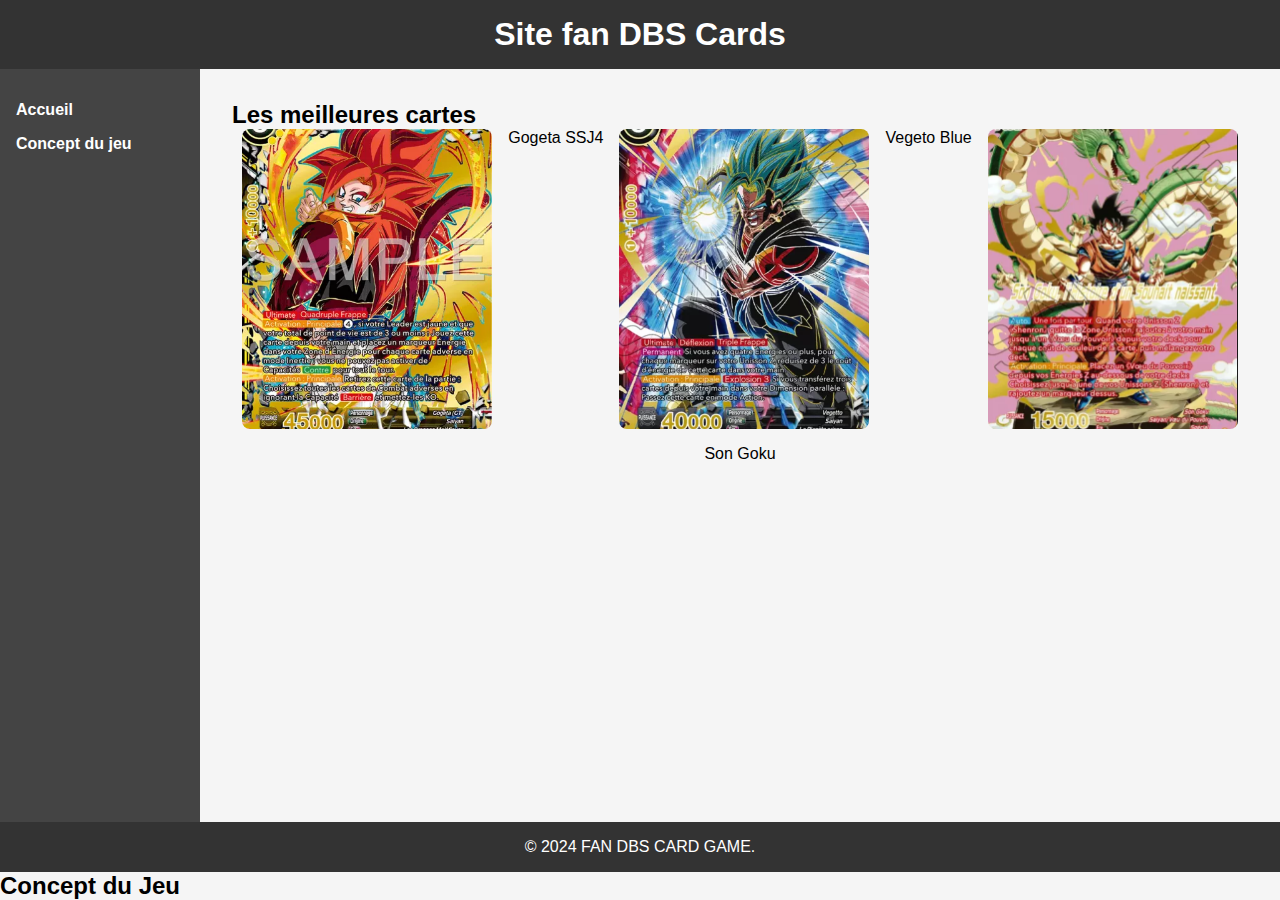
<file: index.html>
<!DOCTYPE html>
<html lang="fr">
<head>
    <meta charset="UTF-8">
    <meta name="viewport" content="width=device-width, initial-scale=1.0">
    <title>DBS CARD GAME</title>
    <link rel="stylesheet" href="style.css">
</head>
<body>
    <!-- En-tête -->
    <header>
        <h1>Site fan DBS Cards</h1>
    </header>

    <!-- Menu de navigation -->
    <nav class="menu">
        <ul>
            <li><a href="index.html">Accueil</a></li>
            <li><a href="concept.html">Concept du jeu</a></li>
        </ul>
    </nav>

    <!-- Section Concept -->
    <section id="concept">
        <h2>Concept du Jeu</h2>
    </section>

    <!-- Contenu principal avec les cartes -->
    <main class="content">
        <h2>Les meilleures cartes</h2>
        <div class="cards">
            <img src="images/Gogeta SSJ4.png" alt="Gogeta SSJ4">
            <p>Gogeta SSJ4</p>
            <img src="images/Vegeto blue.png" alt="Vegeto Blue">
            <p>Vegeto Blue</p>
            <img src="images/Son Goku.png" alt="Son Goku">
            <p>Son Goku</p>
        </div>
    </main>
    <!-- Pied de page -->
    <footer>
        <p>&copy; 2024 FAN DBS CARD GAME.</p>
    </footer>
</body>
</html>
</file>
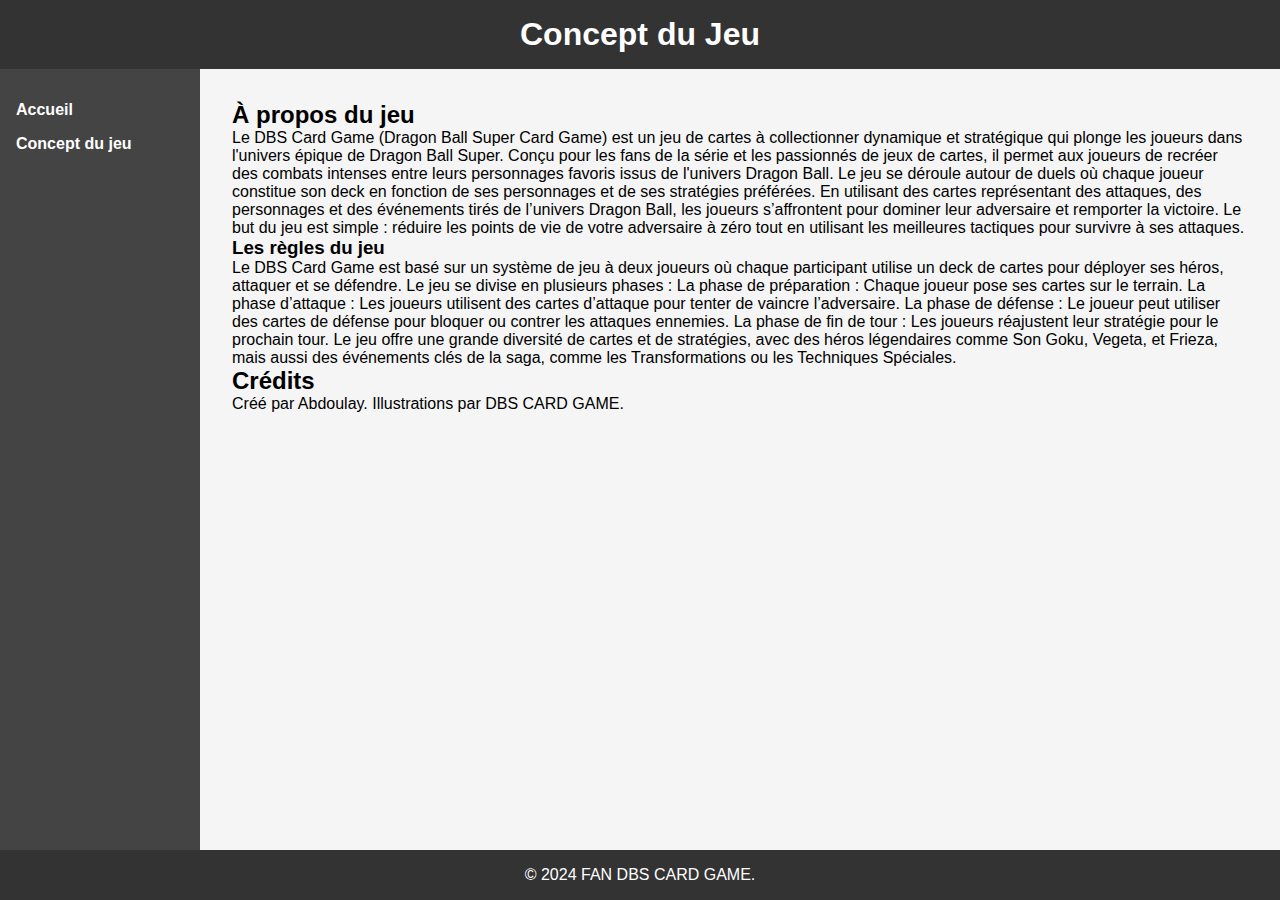
<file: concept.html>
<!DOCTYPE html>
<html lang="fr">
<head>
    <meta charset="UTF-8">
    <meta name="viewport" content="width=device-width, initial-scale=1.0">
    <title>Concept du Jeu</title>
    <link rel="stylesheet" href="style.css">
</head>
<body>
    <!-- En-tête -->
    <header>
        <h1>Concept du Jeu</h1>
    </header>

    <!-- Menu de navigation -->
    <nav class="menu">
        <ul>
            <li><a href="index.html">Accueil</a></li>
            <li><a href="concept.html">Concept du jeu</a></li>
        </ul>
    </nav>

    <!-- Contenu principal -->
    <main class="content">
        <h2>À propos du jeu</h2>
        <p>Le DBS Card Game (Dragon Ball Super Card Game) 
            est un jeu de cartes à collectionner dynamique et stratégique qui plonge les joueurs dans l'univers épique 
            de Dragon Ball Super. Conçu pour les fans de la série et les passionnés de jeux de cartes, 
            il permet aux joueurs de recréer des combats intenses entre leurs personnages favoris issus de l'univers Dragon Ball.
            Le jeu se déroule autour de duels où chaque joueur constitue son deck en fonction 
            de ses personnages et de ses stratégies préférées. En utilisant des cartes représentant 
            des attaques, des personnages et des événements tirés de 
            l’univers Dragon Ball, les joueurs s’affrontent pour dominer leur adversaire et remporter la victoire. 
            Le but du jeu est simple : réduire les points de vie de votre adversaire à zéro tout en utilisant les meilleures 
            tactiques pour survivre à ses attaques.</p>
           <h3> Les règles du jeu</h3>
           <p> Le DBS Card Game est basé sur un système de jeu à deux joueurs où chaque participant 
            utilise un deck de cartes pour déployer ses héros, attaquer et se défendre. Le jeu se divise en plusieurs phases :
            
            La phase de préparation : Chaque joueur pose ses cartes sur le terrain.
            La phase d’attaque : Les joueurs utilisent des cartes d’attaque pour tenter de vaincre l’adversaire.
            La phase de défense : Le joueur peut utiliser des cartes de défense pour bloquer ou contrer les attaques ennemies.
            La phase de fin de tour : Les joueurs réajustent leur stratégie pour le prochain tour.
            Le jeu offre une grande diversité de cartes et de stratégies, 
            avec des héros légendaires comme Son Goku, Vegeta, et Frieza, mais aussi des événements clés de la saga, 
            comme les Transformations ou les Techniques Spéciales.</p>
        
        <h2>Crédits</h2>
        <p>Créé par Abdoulay. Illustrations par DBS CARD GAME.</p>
    </main>

    <!-- Pied de page -->
    <footer>
        <p>&copy; 2024 FAN DBS CARD GAME.</p>
    </footer>
</body>
</html>
</file>
<file: style.css>
/* Réinitialisation des marges et paddings */
* {
    margin: 0;
    padding: 0;
    box-sizing: border-box;
}

/* Style de base */
body {
    font-family: Arial, sans-serif;
    background-color: #f5f5f5;
    display: grid;
    grid-template-areas:
        "header header"
        "menu content"
        "footer footer";
    grid-template-rows: auto 1fr auto;
    grid-template-columns: 200px 1fr;
    min-height: 100vh;  /* Force le pied de page à être en bas si le contenu est court */
}

header {
    grid-area: header;
    background-color: #333;
    color: #fff;
    text-align: center;
    padding: 1rem;
}

nav.menu {
    grid-area: menu;
    background-color: #444;
    padding: 1rem;
}

nav.menu ul {
    list-style-type: none;
}

nav.menu li {
    margin: 1rem 0;
}

nav.menu a {
    color: #fff;
    text-decoration: none;
    font-weight: bold;
}

.content {
    grid-area: content;
    padding: 2rem;
}

.cards {
    display: flex;
    flex-wrap: wrap;
    gap: 1rem;
    justify-content: center;
}

/* Augmenter la taille des cartes */
.cards img {
    width: 250px; /* Taille augmentée */
    height: 300px; /* Taille augmentée */
    object-fit: cover; /* Garder l'image proportionnelle */
    border-radius: 8px;
}

footer {
    grid-area: footer;
    background-color: #333;
    text-align: center;
    padding: 1rem;
    color: #fff;
}
@media (max-width: 768px) {
    .menu {
        padding: 1rem;
        font-size: 1rem;
    }
    .cards img {
        width: 200px;
        height: 250px;
    }
}
</file>
